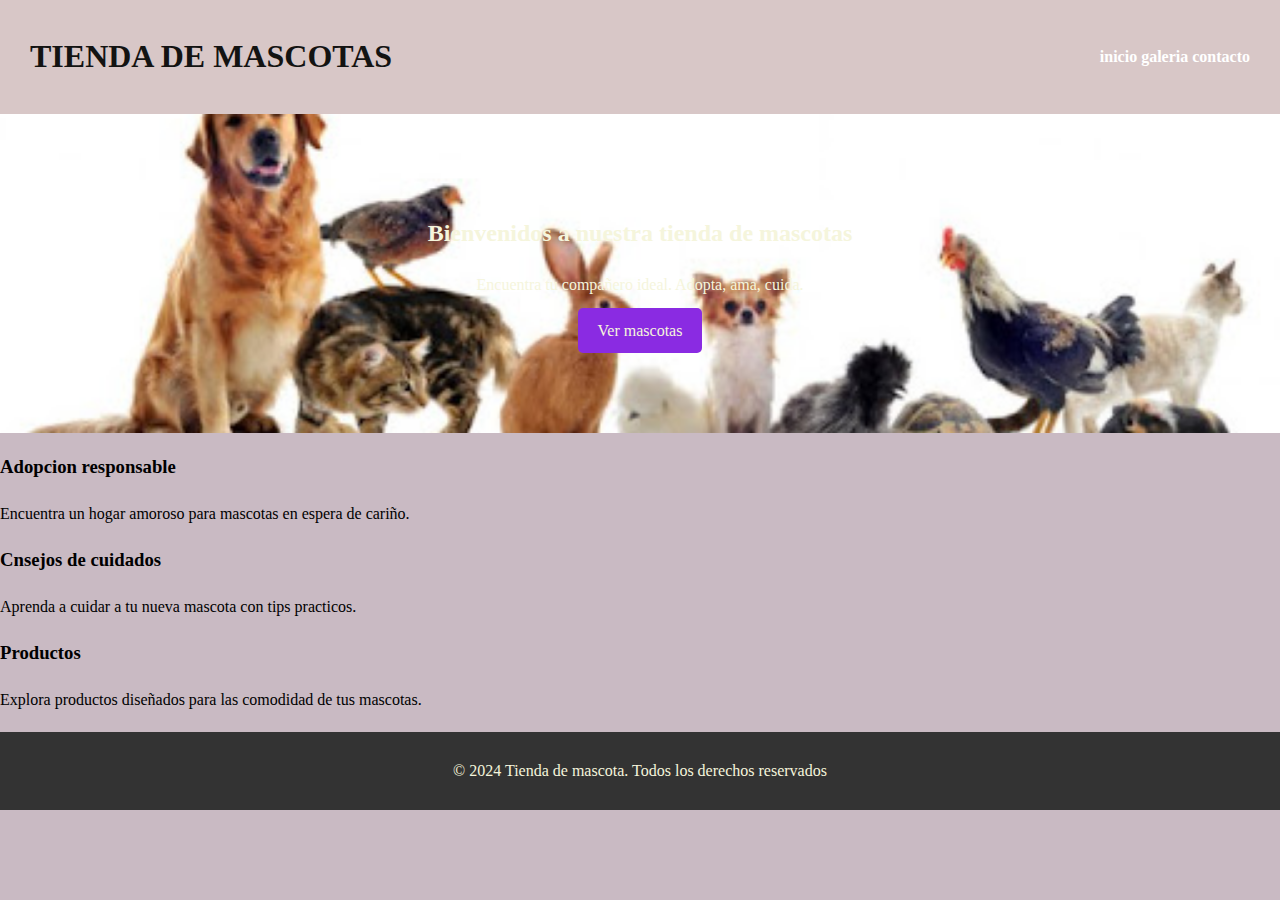
<file: index.html>
<!DOCTYPE html>
<html lang="en">
<head>
    <meta charset="UTF-8">
    <meta name="viewport" content="width=device-width, initial-scale=1.0">
    <title>mi primer sitio web - mascotas</title>
    <link rel="stylesheet" href="style.css">
</head>
<body>
    <header>
        <div class="container">
        <h1>TIENDA DE MASCOTAS</h1>
        <nav>
            <a href="index.html">inicio</a>
            <a href="galeria.html">galeria</a>
            <a href="contacto.html">contacto</a>
        </nav>
    </div>
    </header>

    <main>
        <section class="hero">
            <div class="overplay">
                <h2>Bienvenidos a nuestra tienda de mascotas</h2>
                <p>Encuentra tu compañero ideal. Adopta, ama, cuida.</p>
                <a href="galeria.html" class="button">Ver mascotas</a>
                     
            </div>
        </section>  
        

        <section class="feature">
            <div class="feature">
                 <h3>Adopcion responsable</h3>
                 <p>Encuentra un hogar amoroso para mascotas en espera de cariño.</p>
            </div>
            <div class="feature">
                <h3>Cnsejos de cuidados</h3>
                <p>Aprenda a cuidar a tu nueva mascota con tips practicos.</p>
           </div>
           <div class="feature">
            <h3>Productos</h3>
            <p>Explora productos diseñados para las comodidad de tus mascotas.</p>
       </div>
        </section>
    </main>

    <footer>
        <p>&copy; 2024 Tienda de mascota. Todos los derechos reservados</p>
    </footer>
</body>
</html>
</file>
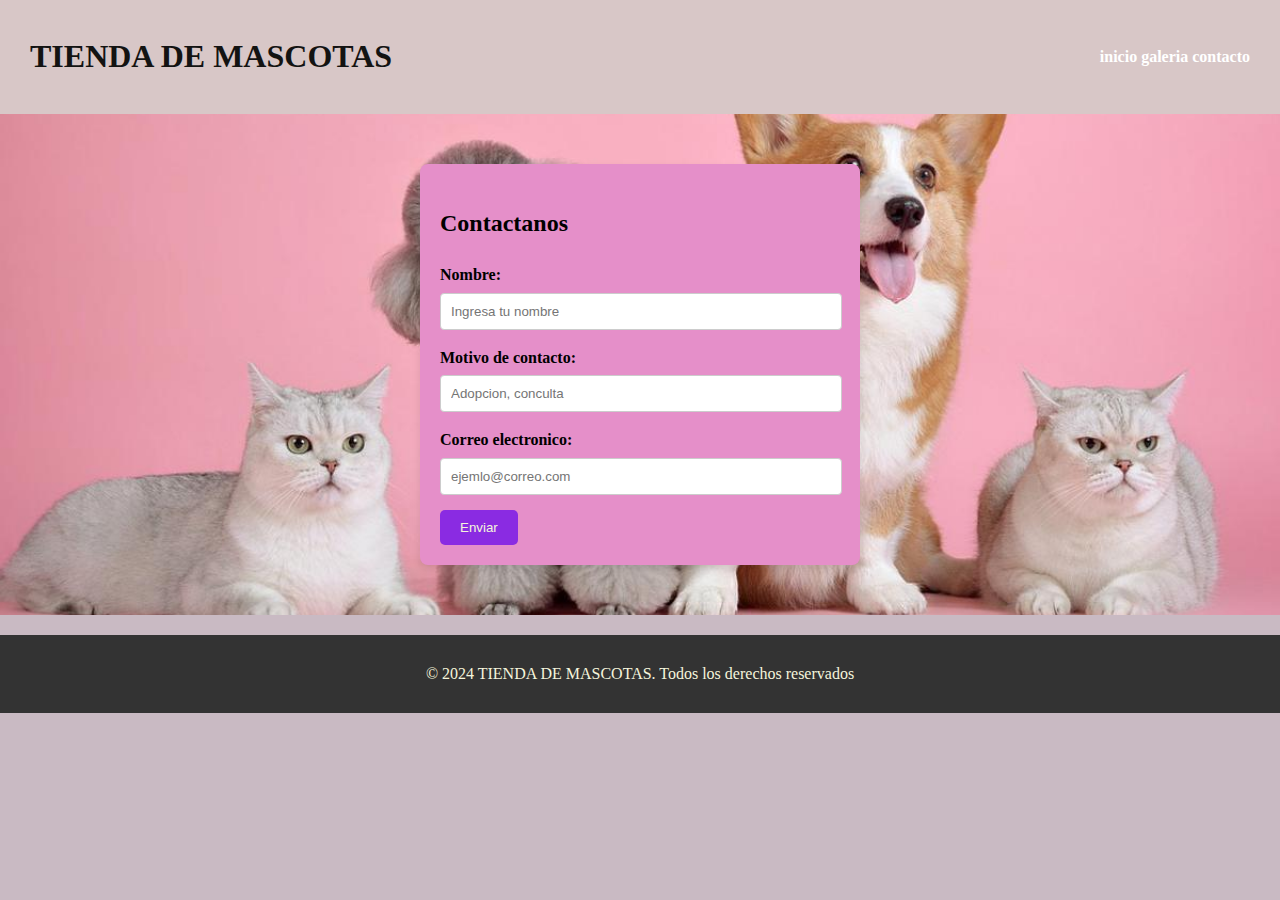
<file: contacto.html>
<!DOCTYPE html>
<html lang="en">
<head>
    <meta charset="UTF-8">
    <meta name="viewport" content="width=device-width, initial-scale=1.0">
    <title>mi primer sitio web - contacto</title>
    <link rel="stylesheet" href="style.css">
</head>
<body>
    <header>
        <div class="container">
        <h1>TIENDA DE MASCOTAS</h1>
        <nav>
            <a href="index.html">inicio</a>
            <a href="galeria.html">galeria</a>
            <a href="contacto.html">contacto</a>
        </nav>
    </div>
    </header>

    <main class="contact-main">
        <section class="form-section">
            <h2>Contactanos</h2>
            <form id="contactform">
                <label for="name">Nombre:</label>
                <input type="text" id="name" name="name" placeholder="Ingresa tu nombre">


                <label for="reason">Motivo de contacto:</label>
                <input type="text" id="reason" name="reason" placeholder="Adopcion, conculta">

                <label for="email">Correo electronico:</label>
                <input type="text" id="email" name="email" placeholder="ejemlo@correo.com">

                <button type="submit" class="button">Enviar</button>
            </form>
</section>
    </main>

    <footer>
        <p>&copy; 2024 TIENDA DE MASCOTAS. Todos los derechos reservados</p>
    </footer>
</body>
</html>
</file>
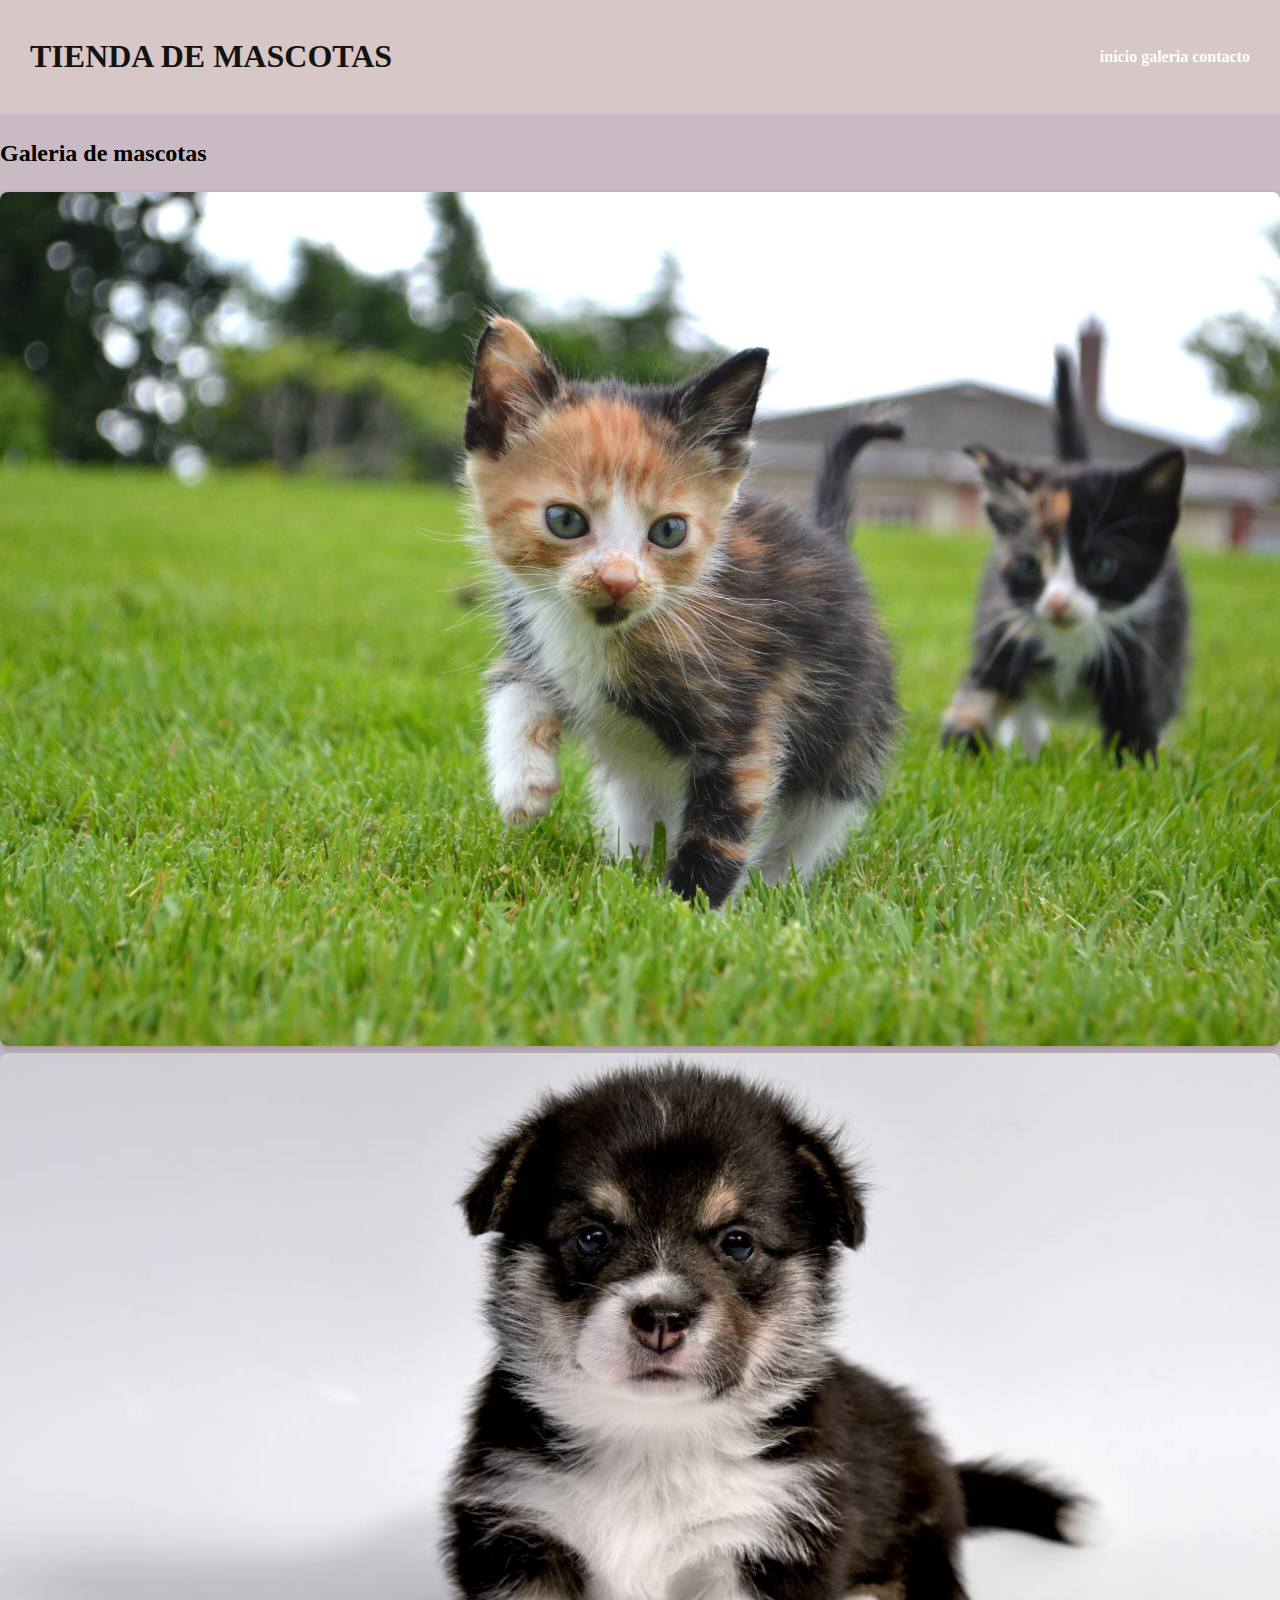
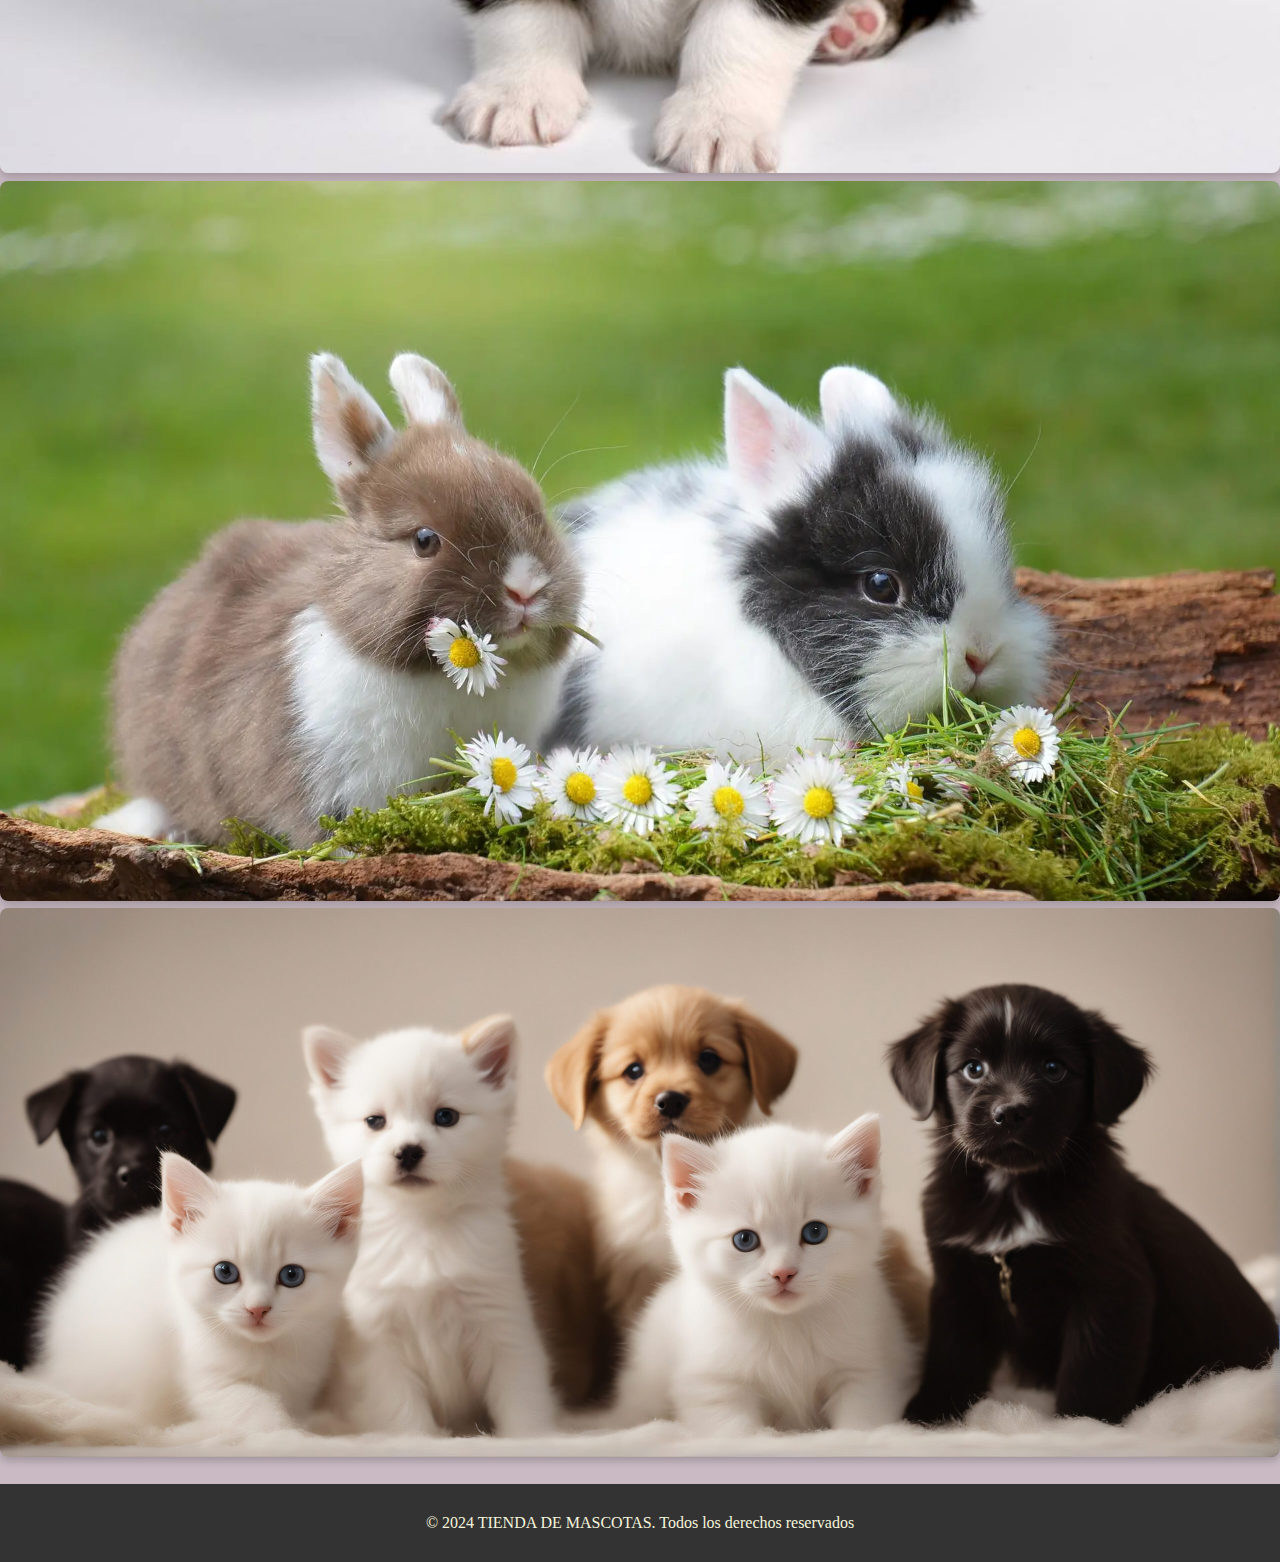
<file: galeria.html>
<!DOCTYPE html>
<html lang="en">
<head>
    <meta charset="UTF-8">
    <meta name="viewport" content="width=device-width, initial-scale=1.0">
    <title>mi primer sitio web - galeria</title>
    <link rel="stylesheet" href="style.css">
</head>
<body>
    <header>
        <div class="container">
        <h1>TIENDA DE MASCOTAS</h1>
        <nav>
            <a href="index.html">inicio</a>
            <a href="galeria.html">galeria</a>
            <a href="contacto.html">contacto</a>
        </nav>
    </div>
    </header>

    <main>
<section class="gallery">
    <h2>Galeria de mascotas</h2>
    <div class="grid-2-columns">
        <img src="imagen 1.jpg" alt="imagen 1">
        <img src="imagen 2.jpg" alt="imagen 2">
        <img src="imagen 3.webp" alt="imagen 3">
        <img src="imagen 4.jpg" alt="imagen 4">
    </div>
</section>
    </main>

    <footer>
        <p>&copy; 2024 TIENDA DE MASCOTAS. Todos los derechos reservados</p>
    </footer>
</body>
</html>
</file>
<file: style.css>
body {
    font-family: 'Times New Roman', Times, serif;
    margin: 0;
    padding: 0;
    line-height: 1.6;
    background-color:rgb(201, 186, 195);
}

/* Estilos del Header */
header {
    background-color: rgb(216, 199, 199);
    color: rgb(19, 19, 18);
   padding: 10px;
   position: sticky;
   top: 0;
   z-index: 1000;
}

header .container {
    display: flex;
    justify-content: space-between;
    align-items: center;
    padding: 0 20px;
}

nav a {
    color: white;
    margin: 0 10 px;
    text-decoration: none;
    font-weight: bold;
}

nav a:hover {
    text-decoration: underline;
}

/* Estilo seccion hero */
.hero {
    background: url('imagen\ 6.jpg') no-repeat center center/cover;
    color: beige;
    text-align: center;
    padding: 80px 20px;
    position: relative;
}

.hero .overlay {
    background-color: black;
    padding: 20px;
    display: inline-block;
    border-radius: 8px;
}

.hero h2 {
    font-size: 2,5rem;
}

.hero p {
    font-size: 1,2rem;
    margin: 10px 0;
}

.button {
    background-color: blueviolet;
    color: beige;
    padding: 10px 20px;
    border: none;
    border-radius: 5px;
    text-decoration: aqua;
    display: inline-block;
}

.button:hover {
    background-color: bisque;
}

/* features */
.features {
    display: flex;
    justify-content: space-around;
    padding: 20px;
    background: #fff;
}

.features .features {
    text-align: center;
    width: 30%;
}

/* contacto */
.contact-main {
    background: url('imagen\ 5.jpg') no-repeat center center/cover ;
    color: bisque;
    padding: 50px 20px;
    position: relative;
}

.form-section {
    background: rgb(229, 143, 201); /* semi-transparent background */
    color: black;
    padding: 20px;
    max-width: 400px;
    margin: auto;
    border-radius: 8px;
    box-shadow: 0 4px 8px rgba(0, 0, 0, 0.1);
}

.form-section label {
    font-weight: bold;
    margin-bottom: 5px;
    display: block;
}

.form-section input {
    width: 95%;
    padding: 10px;
    margin-bottom: 15px;
    border: 1px solid #ccc;
    border-radius: 4px;
}

/* galleria */
.gallery .grid-2 columns {
    display: grid;
    grid-template-columns: repeat(2, 1fr);
    gap: 20px;
    padding: 20px;
}

.gallery img {
    width: 100%;
    height: auto;
    border-radius: 8px;
    box-shadow: 0 4px 8px rgba(0, 0, 0, 0.2);
}

/* footer */
footer {
    background: #333;
    color: beige;
    text-align: center;
    padding: 10px;
    margin-top: 20px;
}
</file>
